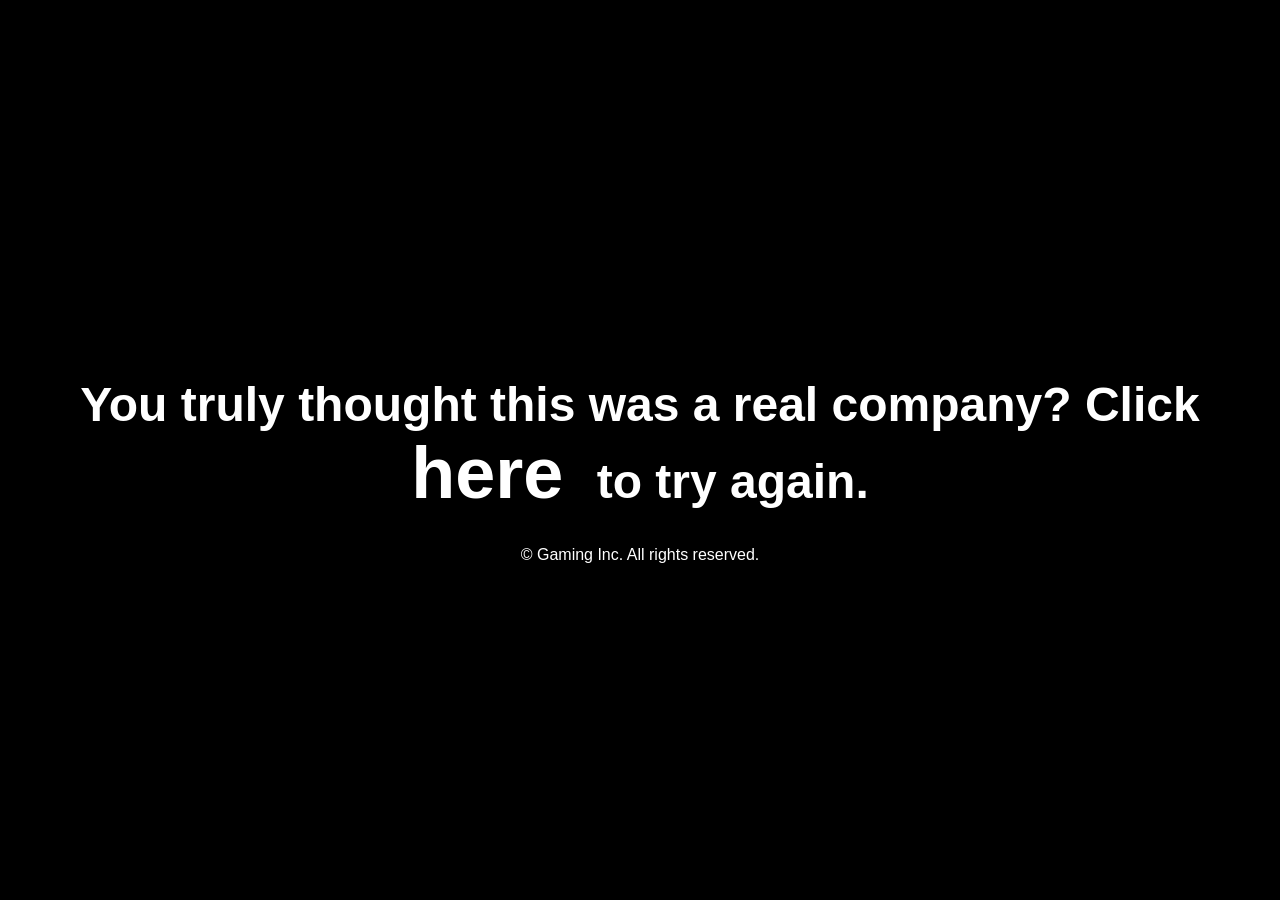
<file: about.html>
<!DOCTYPE html>
<html lang="en-us">
    <head>
        <title>About Us</title>
        <meta charset="utf-8">
        </head>
        <link rel="stylesheet" href="gameco.css">
        <script src="collisionHandlers.js"></script>

    <body>
        <!--You've been rickrolled!-->
          <iframe width="560" height="315" src="https://www.youtube.com/embed/dQw4w9WgXcQ?si=7QBnTDbmj3oO-VQ1" title="YouTube video player" frameborder="0" allow="accelerometer; autoplay; clipboard-write; encrypted-media; gyroscope; picture-in-picture; web-share" referrerpolicy="strict-origin-when-cross-origin" allowfullscreen></iframe>
    <h1>You truly thought this was a real company? Click <a href="index.html">here</a> to try again.</h1>
    </body>
    <footer>
        <p>&copy; Gaming Inc. All rights reserved.</p>
    </footer>
</html>
</file>
<file: gameco.css>
body    {
    background-color: black;
    color: white;
    font-family: "Arial", Helvetica, sans-serif;
    text-align: center;
}

h1 {
    font-size: 3em;
    margin-top: 50px;
}

nav ul {
    list-style: none;
    padding: 0;
    margin: 0;
    display: flex;
    gap: 20px;
    justify-content: flex-start;
    align-items: center;
}

a:link, a:visited {
    color: white;
    text-decoration: none;
    font-size: 1.5em;
    margin-right: 20px;
}

a:hover, a:active {
    color: yellow;
}
</file>
